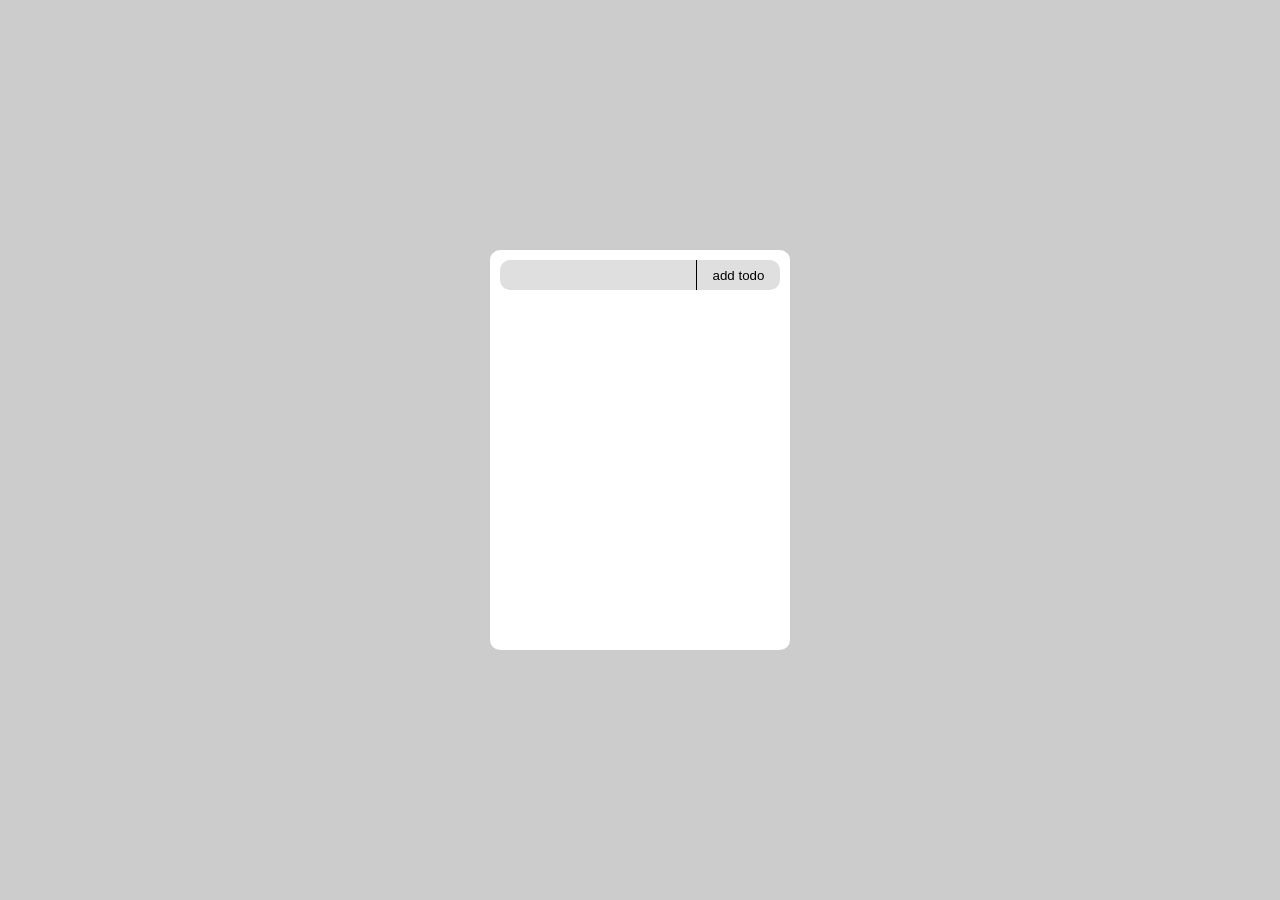
<file: index.html>
<!DOCTYPE html>
<html lang="en">
<head>
    <meta charset="UTF-8">
    <meta name="viewport" content="width=device-width, initial-scale=1.0">
    <title>Document</title>
    <link rel="stylesheet" href="./style.css">
</head>
<body>
    <div class="conteiner">
        <div class="todo">
            <div class="addTodo">
                <form action="" name="todoForm">
                    <input type="text" name="todo">
                    <button type="submit">add todo</button>
                </form>
            </div>

            <div class="todoContent">
            </div>
        </div>
    </div>

    <script src="./main.js"></script>
</body>
</html>
</file>
<file: style.css>
*{
    padding: 0;
    margin: 0;
    box-sizing: border-box;
    text-decoration: none;
    list-style: none;
    outline: none;
}
.conteiner{
    width: 100%;
    height: 100vh;
    background-color: #ccc;
    display: flex;
    justify-content: center;
    align-items: center;
}
.conteiner .todo{
    width: 300px;
    height: 400px;
    background-color: #fff;
    border-radius: 10px;
    padding: 10px;
}
.conteiner .todo .addTodo form{
    width: 100%;
    height: 30px;
    display: flex;
    justify-content: space-between;
}
.conteiner .todo .addTodo form input{
    border: none;
    background-color: #dfdfdf;
    padding: 0 10px;
    width: 70%;
    height: 100%;
    border-top-left-radius: 10px;
    border-bottom-left-radius: 10px;
}
.conteiner .todo .addTodo form button{
    width: 30%;
    border: none;
    background-color: #dfdfdf;
    border-top-right-radius: 10px;
    border-bottom-right-radius: 10px;
    border-left: 1px solid black;
}
.todoContent{
    width: 100%;
    height: 100%;
    padding: 10px 0;
}
.item{
    width: 100%;
    height: 30px;
    display: flex;
    justify-content: center;
    align-items: center;
    justify-content: space-between;
    padding: 0 10px;
    border: 1px solid #ccc;
    border-radius: 5px;
    margin-bottom: 10px;
}
</file>
